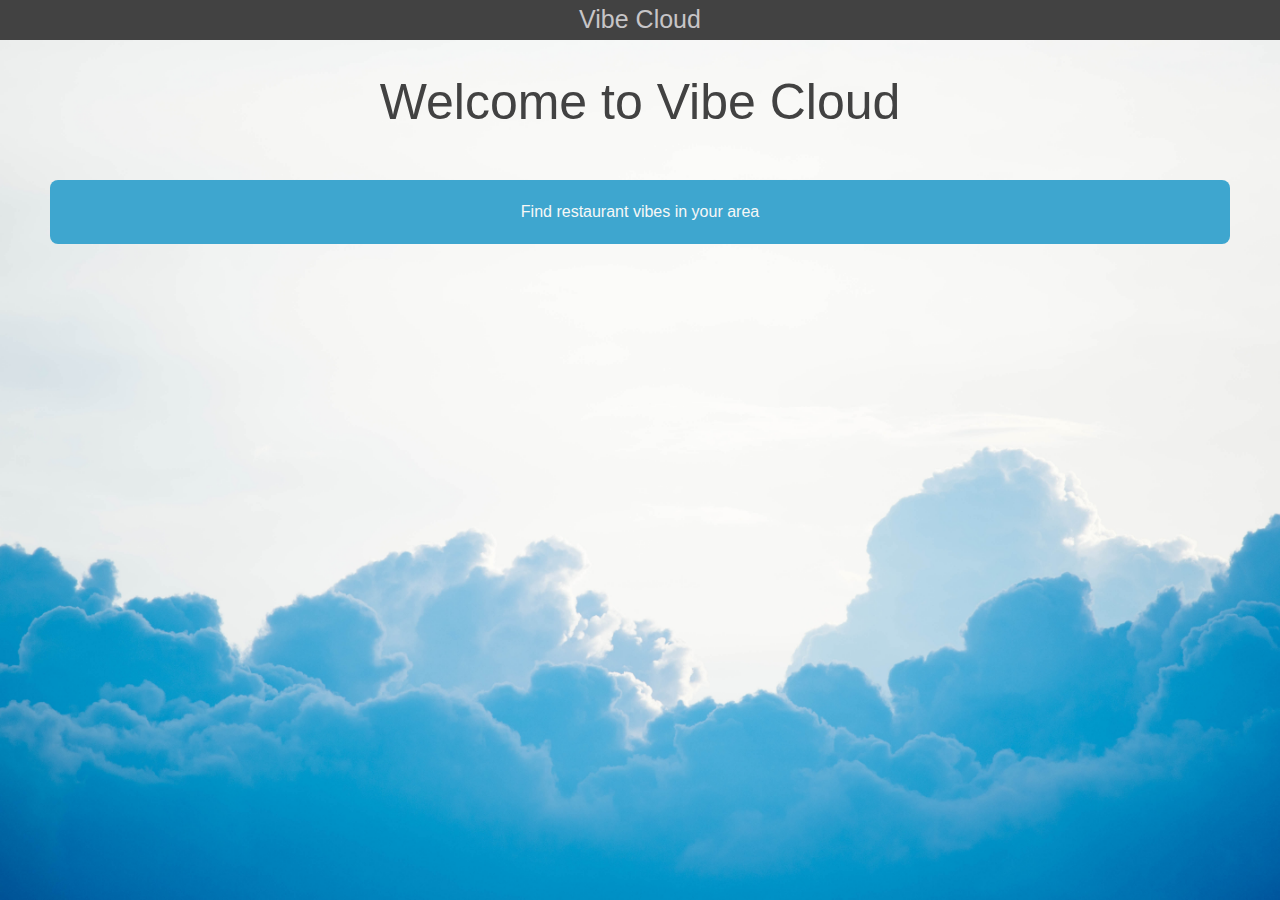
<file: index.html>
<!DOCTYPE html>
<html lang="en">
    <head>
        <meta charset="UTF-8"/>
        <meta name="viewport" content="width=device-width initial-scale=1.0" />
         <link rel="stylesheet" href="https://cdnjs.cloudflare.com/ajax/libs/materialize/1.0.0/css/materialize.min.css">

        <link rel ="stylesheet" href="./assets/css/lstyle.css" />
        <title>Vibe Cloud</title>
    </head>
    <body>
        <header>
            <h1>Vibe Cloud</h1>
        </header>  
        <!-- still working on my classes, thinking about ids...EG -->
     <Main>
        <section class="background">
            <div class="centered">
                <h2>Welcome to Vibe Cloud</h2>
                <div  button class="button"><a href="search.html">Find restaurant vibes in your area</button></a>
        </section>
    </Main>
    <script src="https://cdnjs.cloudflare.com/ajax/libs/jquery/3.2.1/jquery.min.js"></script> 
    <script src="./assets/js/script.js"></script> 
</body>
</html>
</file>
<file: assets/css/lstyle.css>
body, html {
  height: 100%;
}

body {
  background-image: url("../images/cloud_bkgr_large.jpeg");
  background-color: #a3e2ff;
  overflow: auto;
  background-repeat: no-repeat;
  background-size: cover;
  background-position: center;
  height: 100vh;
  width: 100vw;
}


/* header style */
header {
  padding: 6px 50px;
  background-color: #424242;
  display:flex;
  justify-content: center;
  flex-wrap: wrap;
  } 

/* header text style */
header h1 {
  font-weight: lighter;
  font-size: 25px;
  color: rgb(199, 197, 199);
  margin: 0;
}

h2 {
    font-size: 50px;
    position: static;
    left: 50px;
    font-weight: bolder;
    color: #424242;
}

.button {
    background-color: #3ea6cf;
    border: none;
    color: rgb(225, 231, 220);
    padding: 20px 20px;
    text-align: center;
    text-decoration: none;
    font-size: 20px;
    margin: 12px 56px;
    cursor: pointer;
    border-radius: 8px;
  }

.centered {
  position: fixed;
  top: 50%;
  left: 50%;
  font-weight: 500;
  text-align: center;
 
}

.centered img {
  width: 150px;
  border-radius: 0%;
}


/* link to search page*/
a {
  color: rgb(247, 248, 247);
}
a:hover {
  color: #3344dd;
}
/* ignore this still refactoring */


    @media screen and (min-width: 768px) {
      h1 {
        font-size: 3rem;
      }
    }
    
    h2 {
        font-size: 50px;
        position: static;
        left: 50px;
        font-weight: bolder;
    }
    
  
    .button {
        background-color: #3ea6cf;
        border: none;
        color: white;
        padding: 20px 50px;
        text-align: center;
        text-decoration: none;
        display: center;
        font-size: 16px;
        margin: 50px 50px;
        cursor: pointer;
      }
    
    .centered {
      position: static;
      font-weight: 50;
     
    }
</file>
